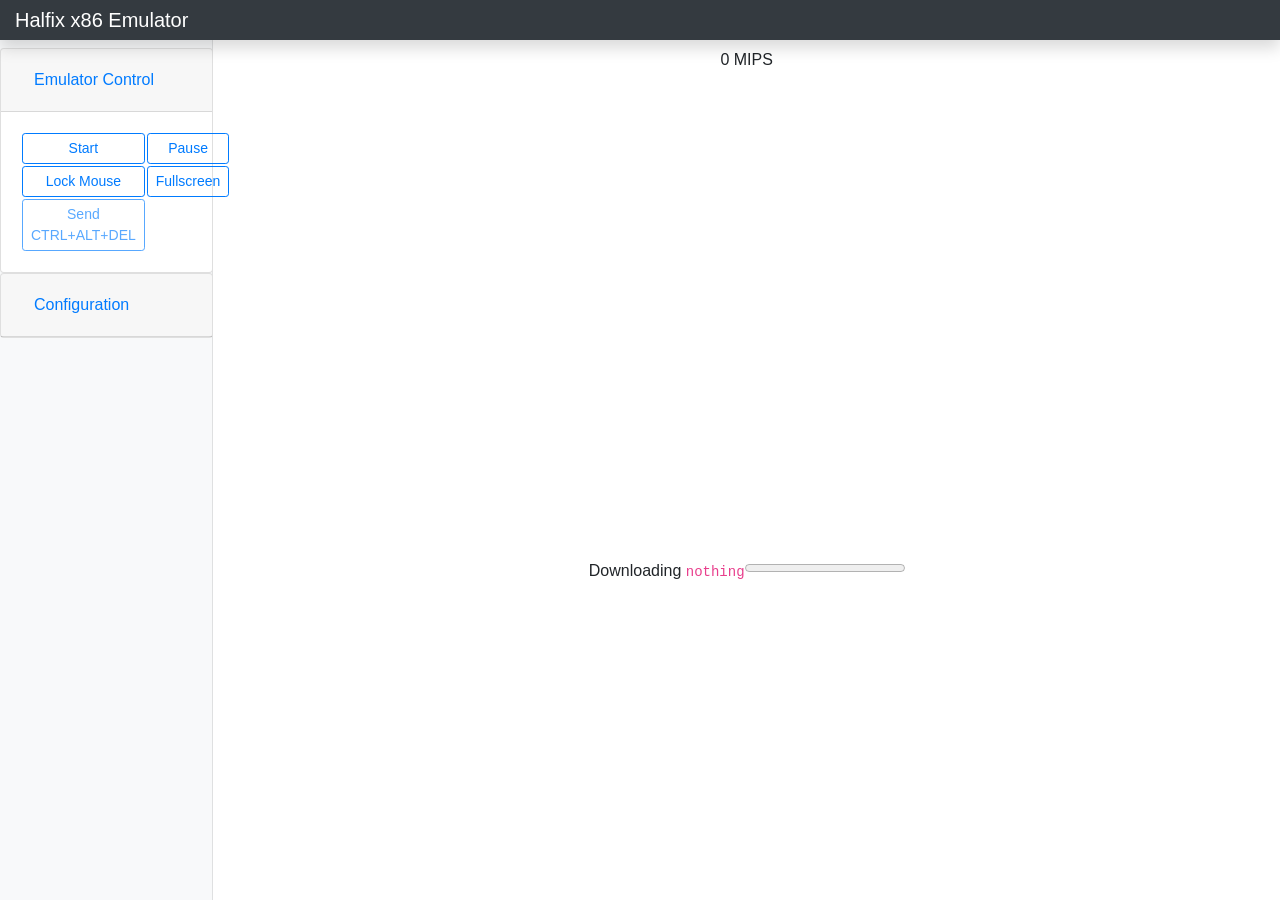
<file: uwp/XboxLinux/Virtual_Machines2/index.html>
<!DOCTYPE html>
<html>

<head>
    <title>Halfix x86 Emulator</title>
    <meta charset="utf-8">
    <script src="https://code.jquery.com/jquery-3.3.1.slim.min.js"></script>
    <script src="https://cdnjs.cloudflare.com/ajax/libs/popper.js/1.14.7/umd/popper.min.js"></script>
    <script src="https://stackpath.bootstrapcdn.com/bootstrap/4.3.1/js/bootstrap.min.js"></script>
    <link rel="stylesheet" href="https://stackpath.bootstrapcdn.com/bootstrap/4.5.0/css/bootstrap.min.css">
    <style>
        .progress {
            text-align: center;
        }
        
        .progress-value {
            position: absolute;
            right: 0;
            left: 0;
        }
    </style>
</head>

<body>
    <nav class="navbar navbar-dark fixed-top bg-dark flex-md-nowrap p-0 shadow">
        <span class="navbar-brand col-sm-3 col-md-2 mr-0">Halfix x86 Emulator</span>
    </nav>
    <div class="container-fluid">
        <div class="row">
            <nav class="col-md-2 d-none d-md-block bg-light sidebar">
                <div class="sidebar-sticky">
                    <div id="accordion">
                        <div class="card">
                            <div class="card-header" id="hdr_control">
                                <h5 class="mb-0">
                                    <button class="btn btn-link" data-toggle="collapse" data-target="#sbr_control" aria-expanded="true" aria-controls="sbr_control">
                                Emulator Control
                              </button>
                                </h5>
                            </div>

                            <div id="sbr_control" class="collapse show" aria-labelledby="hdr_control" data-parent="#accordion">
                                <div class="card-body">
                                    <table class="btn_tbl">
                                        <tbody>
                                            <tr>
                                                <td>
                                                    <button type="button" class="btn btn-outline-primary btn-sm btn-block" id="btn_start">Start</button>
                                                </td>
                                                <td>
                                                    <button type="button" class="btn btn-outline-primary btn-sm btn-block" id="btn_pause">Pause</button>
                                                </td>
                                            </tr>
                                            <tr>
                                                <td>
                                                    <button type="button" class="btn btn-outline-primary btn-sm btn-block" id="btn_lockmouse">Lock Mouse</button>
                                                </td>
                                                <td>
                                                    <button type="button" class="btn btn-outline-primary btn-sm btn-block" id="btn_fullscreen">Fullscreen</button>
                                                </td>
                                            </tr>
                                            <tr>
                                                <td>
                                                    <button type="button" class="btn btn-outline-primary btn-sm btn-block" id="btn_ctrlaltdel" disabled>Send CTRL+ALT+DEL</button>
                                                </td>
                                            </tr>
                                        </tbody>
                                    </table>
                                </div>
                            </div>
                        </div>

                        <div class="card">
                            <div class="card-header" id="hdr_config">
                                <h5 class="mb-0">
                                    <button class="btn btn-link collapsed" data-toggle="collapse" data-target="#sbr_config" aria-expanded="false" aria-controls="sbr_config">
                                Configuration
                              </button>
                                </h5>
                            </div>
                            <div id="sbr_config" class="collapse" aria-labelledby="hdr_config" data-parent="#accordion">
                                <div class="card-body">
                                    <table>
                                        <tbody>
                                            <tr>
                                                <td>
                                                    <button type="button" class="btn btn-outline-primary" data-toggle="modal" data-target="#mdl_memory">
                                                    Memory
                                                </button>
                                                </td>
                                            </tr>
                                            <tr>
                                                <td>
                                                    <button type="button" class="btn btn-outline-primary" data-toggle="modal" data-target="#mdl_rom">
                                                    ROM Images
                                                </button>
                                                </td>
                                            </tr>
                                            <tr>
                                                <td>
                                                    <button type="button" class="btn btn-outline-primary" data-toggle="modal" data-target="#mdl_dev">
                                                    Devices
                                                </button>
                                                </td>
                                            </tr>
                                            <tr>
                                                <td>
                                                    <button type="button" class="btn btn-outline-primary" data-toggle="modal" data-target="#mdl_drv">
                                                    Drives
                                                </button>
                                                </td>
                                            </tr>
                                            <tr>
                                                <td>
                                                    <button type="button" class="btn btn-outline-primary" data-toggle="modal" data-target="#mdl_other">
                                                    Other
                                                </button>
                                                </td>
                                            </tr>
                                        </tbody>
                                    </table>
                                </div>
                            </div>
                        </div>

                    </div>
                </div>
            </nav>
            <main role="main" class="col-md-9 ml-sm-auto col-lg-10 px-4">
                <div class="text-center">
                    <span><span id="speed">0</span> MIPS</span>
                </div>
                <div class="text-center">
                    <canvas id="canvas" height="480" width="640">Your browser does not support canvas</canvas>
                </div>
                <div class="text-center">
                    <span>Downloading <code id="pbt">nothing</code><progress id="pb" max="100" value="0"></progress>
                </div>
            </main>
        </div>
    </div>
    <!-- Modals -->

    <!-- Memory modal -->
    <div class="modal" tabindex="-1" id="mdl_memory">
        <div class="modal-dialog" role="document">
            <div class="modal-content">
                <div class="modal-header">
                    <h5 class="modal-title">Memory</h5>
                    <button type="button" class="close" data-dismiss="modal" aria-label="Close">
                        <span aria-hidden="true">&times;</span>
                    </button>
                </div>
                <div class="modal-body">
                    <div class="form-group">
                        <label for="inp_memsz">RAM size</label>
                        <input type="number" class="form-control" id="inp_memsz" aria-describedby="hlp_memsz" value="2000" min="1" max="3072" />
                        <small id="hlp_memsz" class="form-text text-muted">Megabytes of memory allocated to guest</small>
                    </div>
                    <div class="form-group">
                        <label for="inp_vmemsz">Video RAM size</label>
                        <input type="number" class="form-control" id="inp_vmemsz" aria-describedby="hlp_vmemsz" value="16" />
                        <small id="hlp_vmemsz" class="form-text text-muted">Megabytes of video memory</small>
                    </div>
                </div>
        </div>
    </div>
    </div>

    <!-- BIOS modal -->
    <div class="modal" tabindex="-1" id="mdl_rom">
        <div class="modal-dialog" role="document">
            <div class="modal-content">
                <div class="modal-header">
                    <h5 class="modal-title">ROM Images</h5>
                    <button type="button" class="close" data-dismiss="modal" aria-label="Close">
                        <span aria-hidden="true">&times;</span>
                    </button>
                </div>
                <div class="modal-body">
                    <div class="form-group">
                        <label for="inp_bios">BIOS image</label>
                        <input type="file" class="form-control" id="inp_bios" aria-describedby="hlp_bios" />
                        <small id="hlp_bios" class="form-text text-muted">
                            Loads <code>bios.img</code> by default. 
                            <a href="#" id="clearbios">Clear</a>
                        </small>
                    </div>
                    <div class="form-group">
                        <label for="inp_vgabios">Video BIOS</label>
                        <input type="file" class="form-control" id="inp_vgabios" aria-describedby="hlp_vgabios" value="4" />
                        <small id="hlp_vgabios" class="form-text text-muted">
                            Loads <code>vgabios.img</code> by default.
                            <a href="#" id="clearvgabios">Clear</a>
                        </small>
                    </div>
                </div>
            </div>
        </div>
    </div>

    <!-- Device modal-->
    <div class="modal" tabindex="-1" id="mdl_dev">
        <div class="modal-dialog" role="document">
            <div class="modal-content">
                <div class="modal-header">
                    <h5 class="modal-title">Devices</h5>
                    <button type="button" class="close" data-dismiss="modal" aria-label="Close">
                        <span aria-hidden="true">&times;</span>
                    </button>
                </div>
                <div class="modal-body">
                    <div class="form-group">
                        <div class="form-check">
                            <input class="form-check-input" type="checkbox" id="inp_pci" checked />
                            <label class="form-check-label" for="inp_pci" aria-describedby="hlp_pci">
                            PCI
                        </label>
                            <small id="hlp_pci" class="form-text text-muted">If checked, simulate a PC with a PCI adapter. Otherwise, simulates an ISA system.</small>
                        </div>
                        <div class="form-check">
                            <input class="form-check-input" type="checkbox" id="inp_pcivga" />
                            <label class="form-check-label" for="inp_pcivga" aria-describedby="hlp_pcivga">
                            PCI VGA controller
                        </label>
                            <small id="hlp_pcivga" class="form-text text-muted">Connect the VGA display adapter to the PCI bus. Allows some systems (like ReactOS) to detect more video modes, but is slow and incomplete.</small>
                        </div>
                    </div>
                    <div class="form-group">
                        <div class="form-check">
                            <input class="form-check-input" type="checkbox" id="inp_apic" checked />
                            <label class="form-check-label" for="inp_apic" aria-describedby="hlp_apic">
                            APIC
                        </label>
                            <small id="hlp_pcivga" class="form-text text-muted">An APIC is integrated with almost every CPU that Halfix can emulate. Should only be disabled if you know what you're doing.</small>
                        </div>
                        <div class="form-check">
                            <input class="form-check-input" type="checkbox" id="inp_acpi" checked />
                            <label class="form-check-label" for="inp_acpi" aria-describedby="hlp_acpi">
                            ACPI
                        </label>
                            <small id="hlp_acpi" class="form-text text-muted">Required by newer operating systems for timing.</small>
                        </div>
                    </div>
                    <div class="form-group">
                        <div class="form-check">
                            <input class="form-check-input" type="checkbox" id="inp_floppy" />
                            <label class="form-check-label" for="inp_floppy" aria-describedby="hlp_floppy">
                            Floppy disk controller
                        </label>
                            <small id="hlp_floppy" class="form-text text-muted">Supports the bare minimum of features. Buggy and incomplete. </small>
                        </div>
                    </div>
                </div>
            </div>
        </div>
    </div>

    <!-- Drive modals -->
    <div class="modal" tabindex="-1" id="mdl_drv">
        <div class="modal-dialog" role="document">
            <div class="modal-content">
                <div class="modal-header">
                    <h5 class="modal-title">Drives</h5>
                    <button type="button" class="close" data-dismiss="modal" aria-label="Close">
                        <span aria-hidden="true">&times;</span>
                    </button>
                </div>
                <div class="modal-body">
                    <div class="btn-group" role="group" aria-label="Select disk">
                        <button type="button" class="btn btn-secondary disksel" data-id="0">ata0-master</button>
                        <button type="button" class="btn btn-secondary disksel" data-id="1">ata0-slave</button>
                        <button type="button" class="btn btn-secondary disksel" data-id="2">ata1-master</button>
                        <button type="button" class="btn btn-secondary disksel" data-id="3">ata1-slave</button>
                    </div>
                    <hr />
                    <h6>Drive type</h6>
                    <div class="btn-group" role="group" aria-label="Select type">
                        <button type="button" class="btn btn-secondary typesel" data-type="none">Not inserted</button>
                        <button type="button" class="btn btn-secondary typesel" data-type="hd">Hard disk</button>
                        <button type="button" class="btn btn-secondary typesel" data-type="cd">CD-ROM</button>
                    </div>
                    <div class="form-group">
                        <label for="inp_ata0">Disk image</label>
                        <input type="file" class="form-control" id="inp_ata0" />
                        <input type="file" class="form-control" id="inp_ata1" />
                        <input type="file" class="form-control" id="inp_ata2" />
                        <input type="file" class="form-control" id="inp_ata3" />
                        <small id="hlp_vmemsz" class="form-text text-muted">
                            Images are not uploaded to server.
                            <a href="#" id="clearata">Clear</a>
                        </small>
                    </div>
                </div>
            </div>
        </div>
    </div>

    <!-- Other options -->
    <div class="modal" tabindex="-1" id="mdl_other">
        <div class="modal-dialog" role="document">
            <div class="modal-content">
                <div class="modal-header">
                    <h5 class="modal-title">Other Settings</h5>
                    <button type="button" class="close" data-dismiss="modal" aria-label="Close">
                        <span aria-hidden="true">&times;</span>
                    </button>
                </div>
                <div class="modal-body">
                    <div class="form-check">
                        <input class="form-check-input" type="checkbox" id="inp_fast" checked />
                        <label class="form-check-label" for="inp_fast" aria-describedby="hlp_fast">
                        Turbo mode
                    </label>
                        <small id="hlp_fast" class="form-text text-muted">If checked, the emulator runs as fast as possible, causing time to become desynchronized.</small>
                    </div>
                    <div class="form-check">
                        <input class="form-check-input" type="checkbox" id="inp_winnt" />
                        <label class="form-check-label" for="inp_winnt" aria-describedby="hlp_winnt">
                        Work around Windows NT CPUID bug
                    </label>
                        <small id="hlp_winnt" class="form-text text-muted">If checked, the reported CPUID level is set to 2. Other functionality isn't compromised. </small>
                    </div>
                </div>
            </div>
        </div>
    </div>
    <!-- Halfix scripts -->
    <script src="lib/pako_inflate.min.js"></script>
    <script src="lib/jszip.min.js"></script>
    <!-- <script src="libhalfix.js"></script> -->
    <!-- <script src="runtime.js"></script> -->
    <script src="libhalfix.js"></script>
    <script>
        function getParameterByName(name, url) {
            if (!url) url = window.location.href;
            name = name.replace(/[\[\]]/g, '\\$&');
            var regex = new RegExp('[?&]' + name + '(=([^&#]*)|&|#|$)'),
                results = regex.exec(url);
            if (!results) return null;
            if (!results[2]) return '';
            return decodeURIComponent(results[2].replace(/\+/g, ' '));
        }

        var halfix, savestate = null,
            alreadyRunning = false;

        function pause() {
            $("#btn_pause").attr("disabled", "disabled").blur();
            $("#btn_start").removeAttr("disabled").blur();
            halfix.pause(true);
        }

        function run(options) {
            if (alreadyRunning) {
                $("#btn_start").attr("disabled", "disabled").blur();
                $("#btn_pause").removeAttr("disabled").blur();
                halfix.pause(false);
                halfix.run();
                return;
            }
            alreadyRunning = true;
            $("#btn_start").attr("disabled", "disabled").blur();
            $("#btn_pause").removeAttr("disabled").blur();
            $("#btn_ctrlaltdel").removeAttr("disabled");
            if (!halfix) {
                halfix = new Halfix(options);

                halfix.init(function() {
                    if (savestate)
                        halfix.loadStateXHR(savestate, function() {
                            halfix.run();
                        });
                    else
                        halfix.run();
                });
            } else {
                halfix.pause(false);
                halfix.run();
            }
        }

        // Checks for any overrides from the querystring and sets the form values as appropriate
        function checkOverrides() {
            // Maps between the parameter name and the selector of the input element
            const configMappings = {
                "mem": "#inp_memsz",
                "vgamem": "#inp_vmemsz",
                "apic": "#inp_apic",
                "acpi": "#inp_acpi",
                "pci":  "#inp_pci",
                "pcivga": "#inp_pcivga",
                "floppy": "#inp_floppy",
                "winnt": "#inp_winnt",
            };
            
            const entries = Object.entries(configMappings);
            for (const [parameter, id] of entries) {
                var value = getParameterByName(parameter);
                if (value == null)
                    continue;
                var input = $(id);
                // Explict check for checkbox.
                if (input.prop('type') === "checkbox")
                    input[0].checked = (value == 1 || value=='') ? true : false;
                else
                    input.val(value);
            }
        }

        function mkConfig(opts) {
            

            opts.mem = $("#inp_memsz").val();
            opts.vgamem = $("#inp_vmemsz").val();

            opts.fast = $("#inp_fast")[0].checked;

            console.log($("#inp_bios")[0].files);
            opts.bios = $("#inp_bios")[0].files[0] || "bios.bin";
            opts.vgabios = $("#inp_vgabios")[0].files[0] || "vgabios.bin";

            opts.apic = $("#inp_apic")[0].checked;
            opts.acpi = $("#inp_acpi")[0].checked;
            opts.pci = $("#inp_pci")[0].checked;
            opts.pcivga = $("#inp_pcivga")[0].checked;
            opts.floppy = $("#inp_floppy")[0].checked;
            opts.winnt_hack = getParameterByName("winnt") ? true : $("#inp_winnt")[0].checked;

            var pbt = $("#pbt"),
                pb = $("#pb")[0];
            opts.onprogress = function(file, cur, tot) {
                pbt.html(file);
                pb.setAttribute("value", (cur / tot * 100) | 0);
            };

            var letters = ["a", "b", "c", "d"];
            for (var i = 0; i < 4; i++) {
                if (diskinfos[i].type !== "none") {
                    var str = diskinfos[i].type + letters[i];
                    var obj = $("#inp_ata" + i)[0];
                    var obj2 = obj.files[0];
                    if (obj2) {
                        opts[str] = obj2;
                    }
                } else {
                    if (getParameterByName("hd" + letters[i]) || getParameterByName("cd" + letters[i])) {
                        var str = getParameterByName("hd" + letters[i]) ? "hd" + letters[i] : "cd" + letters[i];
                        opts[str] = getParameterByName(str);
                    }
                }
            }

            savestate = getParameterByName("savestate");

            opts.canvas = document.getElementById("canvas");
        }

        var currentSelected = -1;

        var disksels = [],
            diskinfos = [],
            typobj = {},
            typsels = [];

        function selectType(n) {
            for (var i = 0; i < typsels.length; i++) {
                if (typsels[i] !== n) typsels[i].removeClass("active");
            }
            n.addClass("active");
        }

        function loadATAdata(id) {
            currentSelected = id;
            for (var i = 0; i < 4; i++) {
                var str = "inp_ata" + i;
                if (id === i) {
                    $("#" + str).show();
                    disksels[i].addClass("active");
                } else {
                    $("#" + str).hide();
                    disksels[i].removeClass("active");
                }
            }
            selectType(typobj[diskinfos[id].type]);
        }

        $(document).ready(function() {
            var sidebarState = 1;
            $("#sidebarCollapse").on("click", function() {
                $("#sidebar").toggleClass("active");
                sidebarState ^= 1;
                $("#itxt").text((sidebarState ? "Close" : "Open") + " Sidebar")
            });

            $("#clearbios").click(function() {
                $("#inp_bios").val(null);
            });
            $("#clearvgabios").click(function() {
                $("#inp_vgabios").val(null);
            });
            $("#clearata").click(function() {
                $("#inp_ata" + currentSelected).val(null);
            });

            $(".disksel").each(function() {
                var n = $(this);
                diskinfos[disksels.length] = {
                    type: "none"
                };
                disksels.push(n);
                n.click(function() {
                    loadATAdata(parseInt(n.attr("data-id")));
                });
            });

            $(".typesel").each(function() {
                var n = $(this);
                typsels.push(n);
                typobj[n.attr("data-type")] = n;
                n.click(function() {
                    diskinfos[currentSelected].type = n.attr("data-type");
                    for (var i = 0; i < typsels.length; i++) {
                        if (typsels[i] !== n) typsels[i].removeClass("active");
                    }
                    n.addClass("active");
                });
            });
            typsels[0].addClass("active");
            loadATAdata(0);

            // Make configuration options logically consistent
            $("#inp_pci").change(function() {
                if (!this.checked) {
                    $("#inp_pcivga").val(false);
                    $("#inp_pcivga").attr("disabled", "disabled");
                    $("#inp_acpi").val(false);
                    $("#inp_acpi").attr("disabled", "disabled");
                } else {
                    $("#inp_pcivga").removeAttr("disabled");
                    $("#inp_acpi").removeAttr("disabled");
                }
            });

            var speed = document.getElementById("speed");
            var opts = {
                reportSpeed: function(s) {
                    speed.innerHTML = s;
                }
            };

            // Emscripten may override our "run"
            var run = window.run;
            $("#btn_start").on("click", function() {
                if (!alreadyRunning)
                    if (opts) {
                        mkConfig(opts);
                    }
                run(opts);
                opts = null;
            });
            $("#btn_pause").on("click", function() {
                pause();
            });
            $("#btn_lockmouse").on("click", function() {
                lockMouse();
            });
            $("#btn_fullscreen").on("click", function() {
                fullScreen();
            });
            $("#btn_ctrlaltdel").on("click", function() {
                halfix.send_ctrlaltdel();
            });

            // Update the UI to match any overriden parameters in the URL. Eg mem
            checkOverrides();

            if (getParameterByName("autostart")) {
                mkConfig(opts);
                run(opts);
            }
        });

        function lockMouse() {
            document.getElementById("canvas").requestPointerLock();
        }

        function fullScreen() {
            lockMouse();
            halfix.fullscreen();
        }
    </script>
    <style>
        .sidebar {
            position: fixed;
            top: 0;
            bottom: 0;
            left: 0;
            padding: 48px 0 0;
            box-shadow: inset -1px 0 0 rgba(0, 0, 0, .1);
        }
        
        .btn_tbl {
            width: 100%;
        }
        
        main {
            padding-top: 48px;
        }
    </style>
</body>

</html>
</file>
